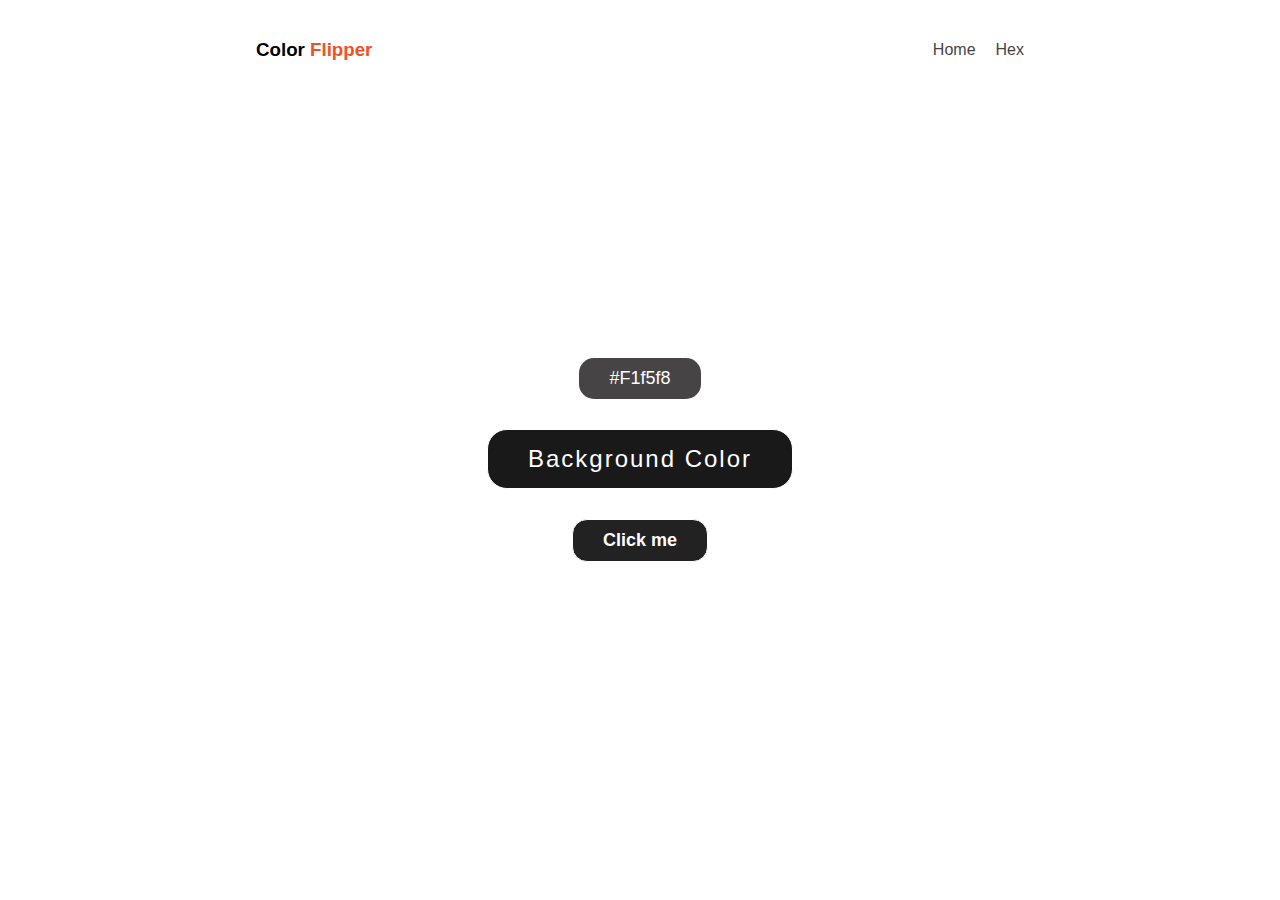
<file: index.html>
<!DOCTYPE html>
<html lang="en">
<head>
    <meta charset="UTF-8">
    <meta http-equiv="X-UA-Compatible" content="IE=edge">
    <meta name="viewport" content="width=device-width, initial-scale=1.0">
     <link rel="stylesheet" href="css/proiectsJs.css">
    <title>projtcts js</title>
</head>

<!--color flipper-->
<body>
    <nav>
      <div class="nav-center">
        <h3>color <span>flipper</span> </h3>
         <ul>
            <li>
                <a href="index.html">Home</a>
            </li>
            <li>
                <a href="hex.html">Hex</a>
            </li>
         </ul>
      </div>
    </nav>
    <main>
        <div class="container">
            <p class="color">#f1f5f8</p>
            <h2>Background Color </h2>
            <button class="btn btn-hero" id="btn">Click me</button>
        </div>
    </main>
    <script src= "js/main.js"></script>
</body>
</html>
</file>
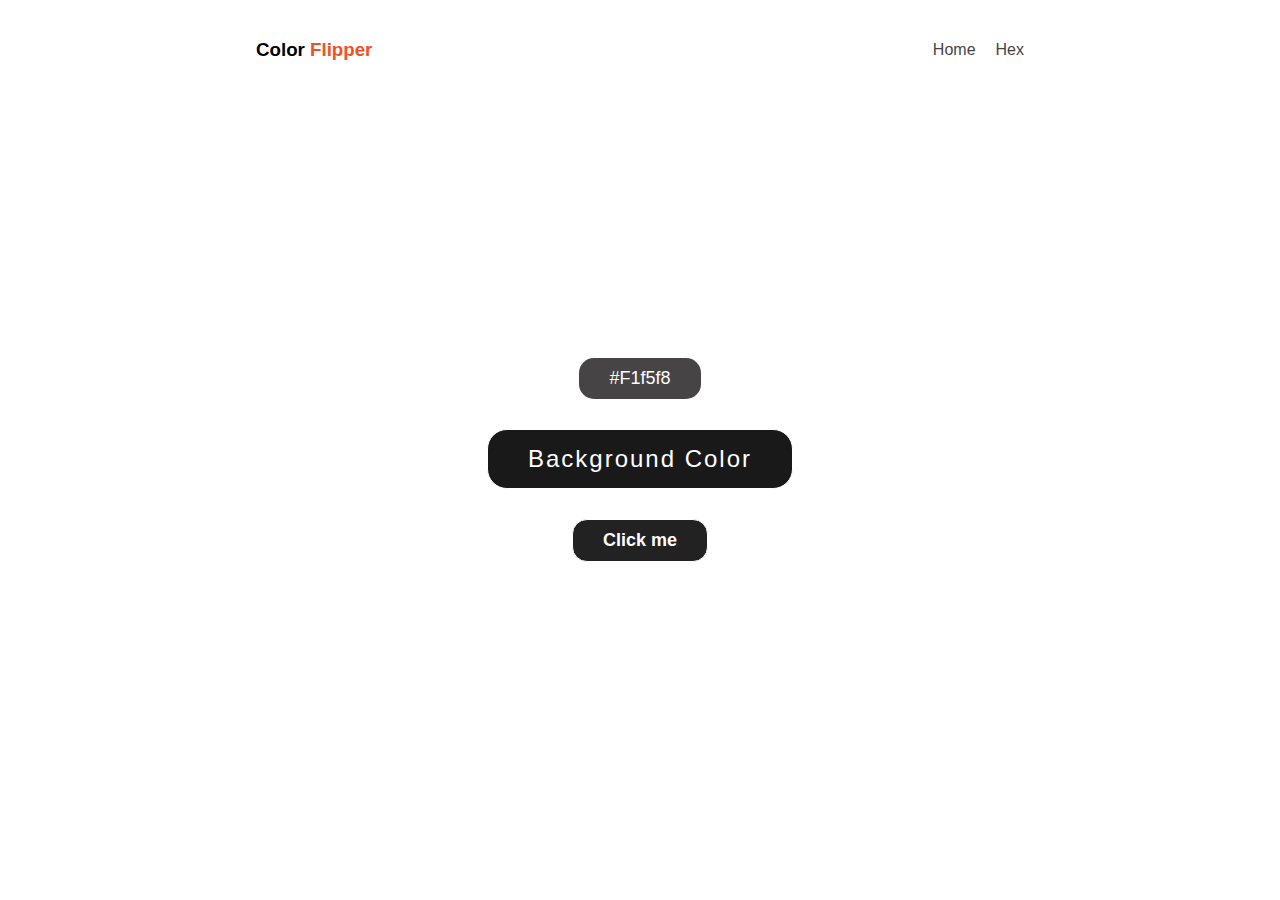
<file: hex.html>
<!DOCTYPE html>
<html lang="en">
<head>
    <meta charset="UTF-8">
    <meta http-equiv="X-UA-Compatible" content="IE=edge">
    <meta name="viewport" content="width=device-width, initial-scale=1.0">
    <link rel="stylesheet" href="css/proiectsJs.css">
    <title>projtcts js</title>
</head>

<!--color flipper-->
<body>
    <nav>
      <div class="nav-center">
        <h3>color <span>flipper</span></h3>
         <ul>
            <li>
                <a href="index.html">Home</a>
            </li>
            <li>
                <a href="hex.html">Hex</a>
            </li>
         </ul>
      </div>
    </nav>
    <main>
        <div class="container">
            <p class="color">#f1f5f8</p>
            <h2>Background Color <br></h2>
            <button class="btn btn-hero" id="btn">Click me</button>
        </div>
    </main>
    <script src="js/hex.js"></script>
</body>
</html>
</file>
<file: css/proiectsJs.css>
* {
  margin: 0;
  padding: 0;
  -webkit-box-sizing: border-box;
          box-sizing: border-box;
}

body {
  font-family: 'Work Sans', sans-serif;
  text-transform: capitalize;
  list-style: none;
}

a {
  text-decoration: none;
  color: #444;
}

a:hover {
  color: #999;
}

nav {
  height: 100px;
  padding-left: 20%;
  padding-right: 20%;
  text-shadow: 1px 1px #fff;
}

.nav-center {
  display: -webkit-box;
  display: -ms-flexbox;
  display: flex;
  -webkit-box-align: center;
      -ms-flex-align: center;
          align-items: center;
  -webkit-box-pack: justify;
      -ms-flex-pack: justify;
          justify-content: space-between;
  height: 100%;
}

.nav-center ul {
  list-style: none;
  display: -webkit-box;
  display: -ms-flexbox;
  display: flex;
}

.nav-center li {
  margin-left: 20px;
}

.nav-center span {
  color: #f15025;
}

.container {
  display: -webkit-box;
  display: -ms-flexbox;
  display: flex;
  height: 80vh;
  -webkit-box-orient: vertical;
  -webkit-box-direction: normal;
      -ms-flex-direction: column;
          flex-direction: column;
  -webkit-box-pack: center;
      -ms-flex-pack: center;
          justify-content: center;
  -webkit-box-align: center;
      -ms-flex-align: center;
          align-items: center;
  position: relative;
}

.container h2 {
  background-color: #191919;
  color: white;
  border-radius: 20px;
  padding: 15px 40px;
  border: 1px solid white;
  font-weight: 400;
  letter-spacing: 2px;
}

.container .btn {
  display: block;
  background-color: #222;
  border: 1px solid white;
  color: white;
  padding: 10px 30px;
  border-radius: 15px;
  font-weight: bold;
  margin-top: 30px;
  font-size: 18px;
}

.container .color {
  display: block;
  color: #fffefe;
  margin-bottom: 30px;
  background-color: #464444;
  padding: 10px 30px;
  border-radius: 15px;
  font-size: 18px;
}
/*# sourceMappingURL=proiectsJs.css.map */
</file>
